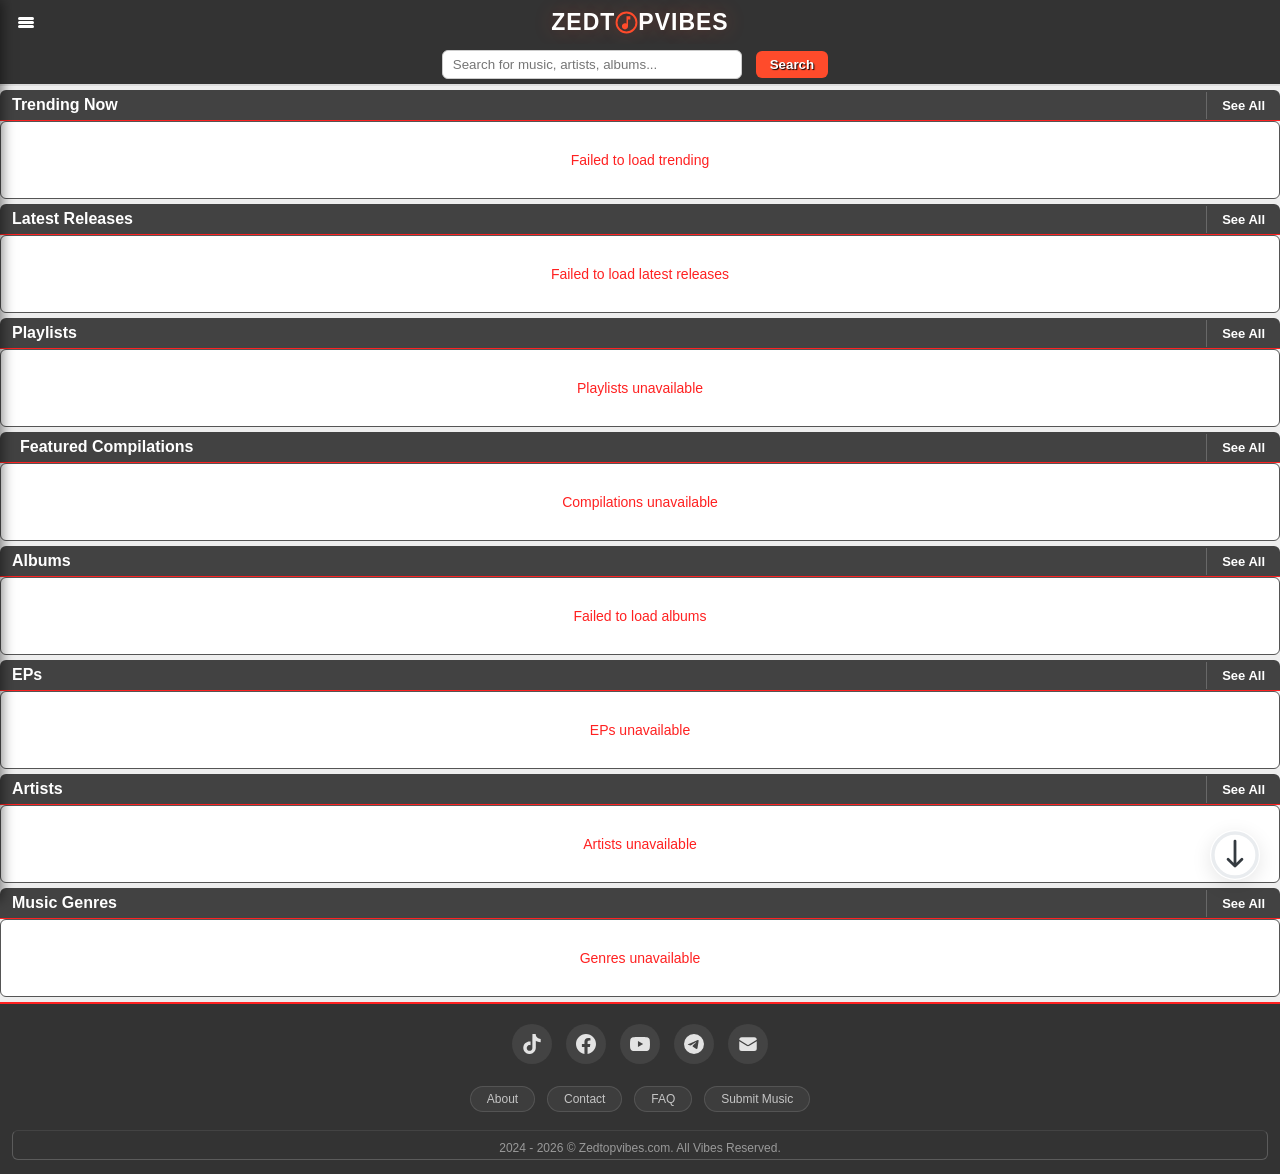
<file: index.html>
<!DOCTYPE html>
<html lang="en-US">
<head>
    <meta charset="UTF-8" />
    <meta name="viewport" content="width=device-width, initial-scale=1" />
    
    <!-- ===== SEO META TAGS ===== -->
    <title>Zedtopvibes · Discover New Music, Playlists & Artists</title>
    <meta name="description" content="Zedtopvibes - Your ultimate destination for discovering new music, artists, playlists, albums, compilations and EPs. Stream and explore the best music from around the world.">
    <meta name="keywords" content="music, playlists, albums, artists, EPs, compilations, streaming, discover music, new releases, trending songs, best of">
    <meta name="author" content="Zedtopvibes">
    <meta name="robots" content="index, follow">
    
    <!-- Open Graph / Facebook -->
    <meta property="og:type" content="website">
    <meta property="og:url" content="https://zedtopvibes.com">
    <meta property="og:title" content="Zedtopvibes - Music Discovery">
    <meta property="og:description" content="Discover new music, artists, compilations and playlists from around the world">
    <meta property="og:image" content="https://zedtopvibes.com/og-image.jpg">
    
    <!-- Twitter -->
    <meta property="twitter:card" content="summary_large_image">
    <meta property="twitter:url" content="https://zedtopvibes.com">
    <meta property="twitter:title" content="Zedtopvibes - Music Discovery">
    <meta property="twitter:description" content="Discover new music, artists, compilations and playlists from around the world">
    <meta property="twitter:image" content="https://zedtopvibes.com/og-image.jpg">
    
    <!-- Canonical URL -->
    <link rel="canonical" href="https://zedtopvibes.com">
    
    <!-- Language -->
    <meta http-equiv="content-language" content="en-us">
    
    <!-- Favicon (add these later) -->
    <link rel="icon" type="image/png" sizes="32x32" href="/favicon-32x32.png">
    <link rel="icon" type="image/png" sizes="16x16" href="/favicon-16x16.png">
    
    <link rel="stylesheet" href="/css/style.css">
</head>
<body>
    <!-- Header loads here -->
    <div id="header-placeholder"></div>

    <!-- ===== TRENDING NOW SECTION ===== -->
    <div class="section-header" id="trending">
        <h2 class="section-title">Trending Now</h2>
        <a href="#" class="see-all-btn" onclick="searchByGenre('trending'); return false;">See All</a>
    </div>
    <div class="corner">
        <div class="music-grid" id="trending-container"></div>
    </div>

    <!-- ===== LATEST RELEASES SECTION ===== -->
    <div class="section-header section-spacing" id="latest">
        <h2 class="section-title">Latest Releases</h2>
        <a href="#" class="see-all-btn" onclick="loadMore(2); return false;">See All</a>
    </div>
    <div class="corner">
        <div class="music-grid" id="latest-container"></div>
    </div>
    
    <!-- ===== PLAYLISTS SECTION ===== -->
    <div class="section-header section-spacing" id="playlists">
        <h2 class="section-title">Playlists</h2>
        <a href="/playlists.html" class="see-all-btn">See All</a>
    </div>
    <div class="corner">
        <div class="music-grid" id="playlists-container"></div>
    </div>
    
    <!-- ===== COMPILATIONS SECTION (NEW) ===== -->
    <div class="section-header section-spacing" id="compilations">
        <h2 class="section-title">
            <i class="fas fa-layer-group" style="margin-right: 8px;"></i>
            Featured Compilations
        </h2>
        <a href="/compilations.html" class="see-all-btn">See All</a>
    </div>
    <div class="corner">
        <div class="music-grid" id="compilations-container"></div>
    </div>
    
    <!-- ===== ALBUMS SECTION ===== -->
    <div class="section-header section-spacing" id="albums">
        <h2 class="section-title">Albums</h2>
        <a href="/albums.html" class="see-all-btn">See All</a>
    </div>
    <div class="corner">
        <div class="music-grid" id="albums-container"></div>
    </div>
    
    <!-- ===== EPS SECTION ===== -->
    <div class="section-header section-spacing" id="eps">
        <h2 class="section-title">EPs</h2>
        <a href="/eps.html" class="see-all-btn">See All</a>
    </div>
    <div class="corner">
        <div class="music-grid" id="eps-container"></div>
    </div>
    
    <!-- ===== ARTISTS SECTION ===== -->
    <div class="section-header section-spacing" id="artists">
        <h2 class="section-title">Artists</h2>
        <a href="/artists.html" class="see-all-btn">See All</a>
    </div>
    <div class="corner">
        <div class="music-grid" id="artists-container"></div>
    </div>
    
    <!-- ===== MUSIC GENRES SECTION ===== -->
    <div class="section-header section-spacing" id="genres">
        <h2 class="section-title">Music Genres</h2>
        <a href="#" class="see-all-btn" onclick="searchByGenre('all'); return false;">See All</a>
    </div>
    <div class="corner">
        <div class="music-grid" id="genres-container"></div>
    </div>

    <!-- Footer loads here -->
    <div id="footer-placeholder"></div>

    <!-- Only ONE script tag -->
    <script src="/js/main.js"></script>
</body>
</html>
</file>
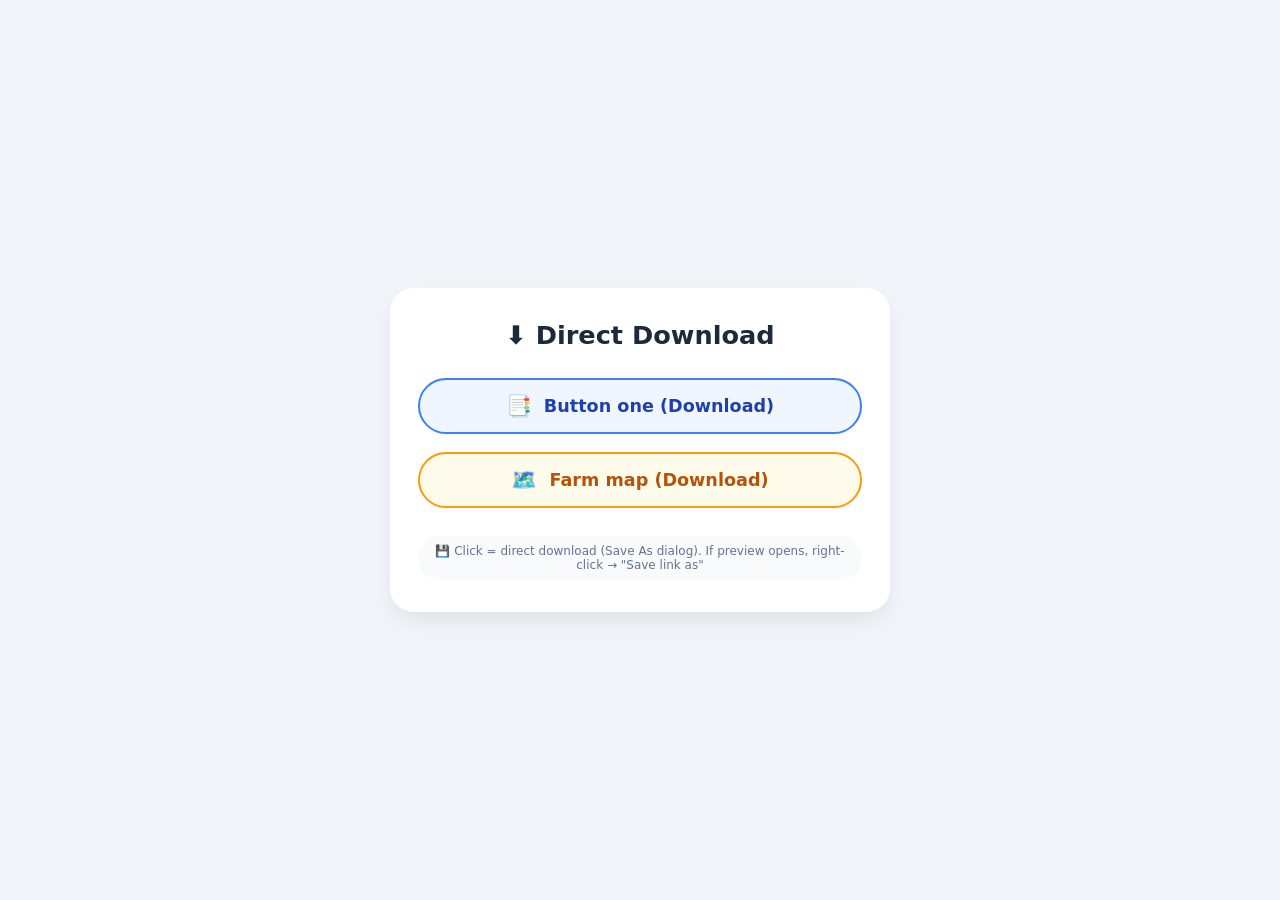
<file: 1006.html>
<!DOCTYPE html>
<html lang="en">
<head>
  <meta charset="UTF-8">
  <meta name="viewport" content="width=device-width, initial-scale=1.0">
  <title>Direct Download - PDFs</title>
  <style>
    * {
      margin: 0;
      padding: 0;
      box-sizing: border-box;
    }

    body {
      background: #f1f5f9;
      font-family: system-ui, -apple-system, 'Segoe UI', Roboto, sans-serif;
      display: flex;
      justify-content: center;
      align-items: center;
      min-height: 100vh;
      padding: 20px;
    }

    .container {
      background: white;
      border-radius: 24px;
      box-shadow: 0 10px 25px -5px rgba(0,0,0,0.1);
      padding: 32px 28px;
      max-width: 500px;
      width: 100%;
      text-align: center;
    }

    h2 {
      color: #1e293b;
      margin-bottom: 28px;
      font-weight: 600;
      font-size: 1.6rem;
    }

    .btn-group {
      display: flex;
      flex-direction: column;
      gap: 18px;
    }

    .btn-group a {
      text-decoration: none;
      width: 100%;
    }

    button {
      width: 100%;
      background: #ffffff;
      border: 2px solid #e2e8f0;
      padding: 14px 20px;
      font-size: 1.1rem;
      font-weight: 600;
      font-family: inherit;
      border-radius: 60px;
      cursor: pointer;
      transition: all 0.2s ease;
      color: #0f172a;
      display: flex;
      align-items: center;
      justify-content: center;
      gap: 12px;
      box-shadow: 0 1px 2px rgba(0,0,0,0.05);
    }

    a:first-of-type button {
      border-color: #3b82f6;
      background: #eff6ff;
      color: #1e40af;
    }

    a:last-of-type button {
      border-color: #f59e0b;
      background: #fffbeb;
      color: #b45309;
    }

    button:hover {
      transform: translateY(-2px);
      box-shadow: 0 8px 20px rgba(0,0,0,0.1);
    }

    button:active {
      transform: translateY(1px);
    }

    .icon {
      font-size: 1.3rem;
    }

    .note {
      margin-top: 28px;
      font-size: 0.75rem;
      color: #64748b;
      background: #f8fafc;
      padding: 8px 12px;
      border-radius: 40px;
      display: inline-block;
    }
  </style>
</head>
<body>
<div class="container">
  <h2>⬇️ Direct Download</h2>
  <div class="btn-group">
    <a href="https://files.zedtopvibes.com/Personal%20Backups/Saviour%20Kendridge%20Chanda%20Reg.pdf" download target="_blank">
      <button>
        <span class="icon">📑</span> Button one (Download)
      </button>
    </a>
    <a href="https://files.zedtopvibes.com/Personal%20Backups/Saviour%20Chanda%20Farm%20Map.pdf" download target="_blank">
      <button>
        <span class="icon">🗺️</span> Farm map (Download)
      </button>
    </a>
  </div>
  <div class="note">
    💾 Click = direct download (Save As dialog). If preview opens, right-click → "Save link as"
  </div>
</div>
</body>
</html>
</file>
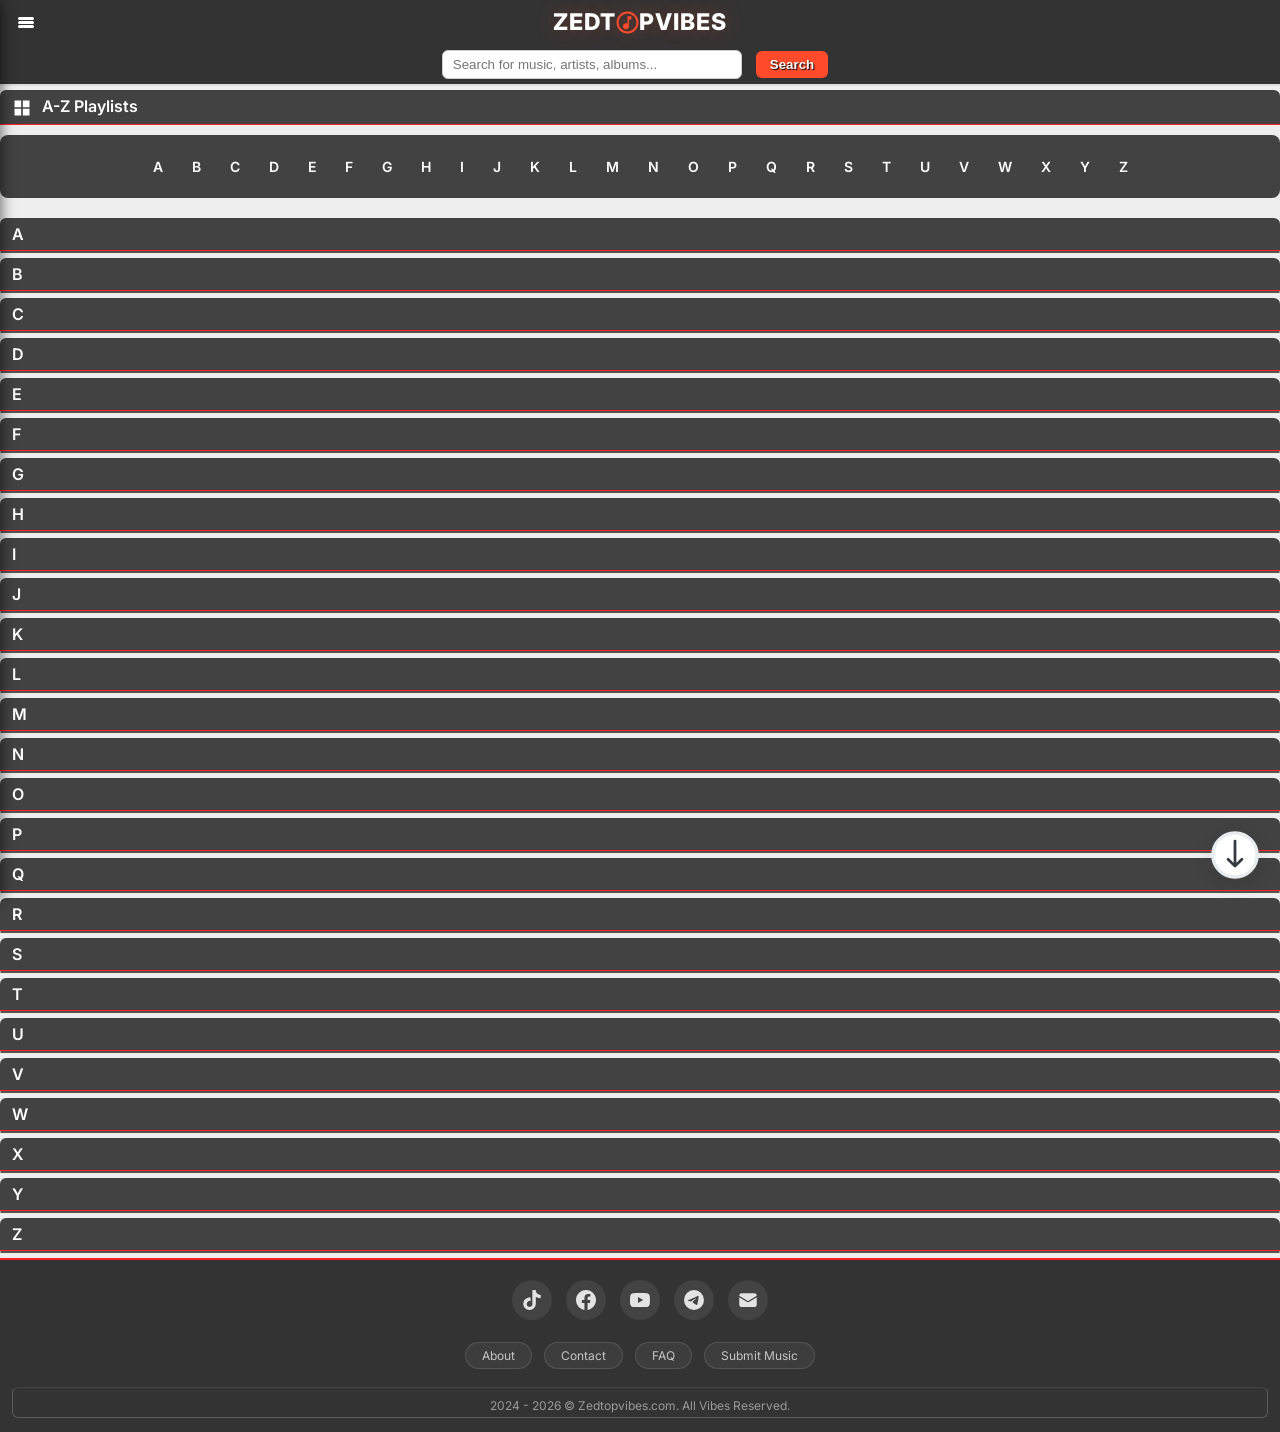
<file: a-z-playlists.html>
<!DOCTYPE html>
<html lang="en-US">
<head>
    <meta charset="UTF-8" />
    <meta name="viewport" content="width=device-width, initial-scale=1" />
    <title>Zedtopvibes · A-Z Playlists</title>
    
    <!-- Resource Hints -->
    <link rel="preconnect" href="https://fonts.googleapis.com">
    <link rel="preconnect" href="https://fonts.gstatic.com" crossorigin>
    
    <!-- Google Font -->
    <link href="https://fonts.googleapis.com/css2?family=Inter:wght@400;600;700&display=swap" rel="stylesheet">
    
    <!-- Main CSS -->
    <link rel="stylesheet" href="/css/style.css">
</head>
<body>
    <!-- Header loads here -->
    <div id="header-placeholder"></div>

    <!-- ===== PAGE TITLE ===== -->
    <div class="section-header">
        <h2 class="section-title">
            <svg xmlns="http://www.w3.org/2000/svg" width="20" height="20" viewBox="0 0 24 24" fill="currentColor" style="vertical-align: middle; margin-right: 6px;">
                <path d="M3 3h8v8H3V3zm0 10h8v8H3v-8zm10-10h8v8h-8V3zm0 10h8v8h-8v-8z"/>
            </svg>
            A-Z Playlists
        </h2>
    </div>
    
    <!-- ===== ALPHABET NAVIGATION ===== -->
    <div class="alphabet-nav">
        <a href="#a">A</a>
        <a href="#b">B</a>
        <a href="#c">C</a>
        <a href="#d">D</a>
        <a href="#e">E</a>
        <a href="#f">F</a>
        <a href="#g">G</a>
        <a href="#h">H</a>
        <a href="#i">I</a>
        <a href="#j">J</a>
        <a href="#k">K</a>
        <a href="#l">L</a>
        <a href="#m">M</a>
        <a href="#n">N</a>
        <a href="#o">O</a>
        <a href="#p">P</a>
        <a href="#q">Q</a>
        <a href="#r">R</a>
        <a href="#s">S</a>
        <a href="#t">T</a>
        <a href="#u">U</a>
        <a href="#v">V</a>
        <a href="#w">W</a>
        <a href="#x">X</a>
        <a href="#y">Y</a>
        <a href="#z">Z</a>
    </div>

    <!-- ===== A SECTION ===== -->
    <div class="section-header section-spacing" id="a">
        <h2 class="section-title">A</h2>
    </div>
    <div class="corner">
        <div class="music-grid" id="a-playlists-container"></div>
    </div>

    <!-- ===== B SECTION ===== -->
    <div class="section-header section-spacing" id="b">
        <h2 class="section-title">B</h2>
    </div>
    <div class="corner">
        <div class="music-grid" id="b-playlists-container"></div>
    </div>

    <!-- ===== C SECTION ===== -->
    <div class="section-header section-spacing" id="c">
        <h2 class="section-title">C</h2>
    </div>
    <div class="corner">
        <div class="music-grid" id="c-playlists-container"></div>
    </div>

    <!-- ===== D SECTION ===== -->
    <div class="section-header section-spacing" id="d">
        <h2 class="section-title">D</h2>
    </div>
    <div class="corner">
        <div class="music-grid" id="d-playlists-container"></div>
    </div>

    <!-- ===== E SECTION ===== -->
    <div class="section-header section-spacing" id="e">
        <h2 class="section-title">E</h2>
    </div>
    <div class="corner">
        <div class="music-grid" id="e-playlists-container"></div>
    </div>

    <!-- ===== F SECTION ===== -->
    <div class="section-header section-spacing" id="f">
        <h2 class="section-title">F</h2>
    </div>
    <div class="corner">
        <div class="music-grid" id="f-playlists-container"></div>
    </div>

    <!-- ===== G SECTION ===== -->
    <div class="section-header section-spacing" id="g">
        <h2 class="section-title">G</h2>
    </div>
    <div class="corner">
        <div class="music-grid" id="g-playlists-container"></div>
    </div>

    <!-- ===== H SECTION ===== -->
    <div class="section-header section-spacing" id="h">
        <h2 class="section-title">H</h2>
    </div>
    <div class="corner">
        <div class="music-grid" id="h-playlists-container"></div>
    </div>

    <!-- ===== I SECTION ===== -->
    <div class="section-header section-spacing" id="i">
        <h2 class="section-title">I</h2>
    </div>
    <div class="corner">
        <div class="music-grid" id="i-playlists-container"></div>
    </div>

    <!-- ===== J SECTION ===== -->
    <div class="section-header section-spacing" id="j">
        <h2 class="section-title">J</h2>
    </div>
    <div class="corner">
        <div class="music-grid" id="j-playlists-container"></div>
    </div>

    <!-- ===== K SECTION ===== -->
    <div class="section-header section-spacing" id="k">
        <h2 class="section-title">K</h2>
    </div>
    <div class="corner">
        <div class="music-grid" id="k-playlists-container"></div>
    </div>

    <!-- ===== L SECTION ===== -->
    <div class="section-header section-spacing" id="l">
        <h2 class="section-title">L</h2>
    </div>
    <div class="corner">
        <div class="music-grid" id="l-playlists-container"></div>
    </div>

    <!-- ===== M SECTION ===== -->
    <div class="section-header section-spacing" id="m">
        <h2 class="section-title">M</h2>
    </div>
    <div class="corner">
        <div class="music-grid" id="m-playlists-container"></div>
    </div>

    <!-- ===== N SECTION ===== -->
    <div class="section-header section-spacing" id="n">
        <h2 class="section-title">N</h2>
    </div>
    <div class="corner">
        <div class="music-grid" id="n-playlists-container"></div>
    </div>

    <!-- ===== O SECTION ===== -->
    <div class="section-header section-spacing" id="o">
        <h2 class="section-title">O</h2>
    </div>
    <div class="corner">
        <div class="music-grid" id="o-playlists-container"></div>
    </div>

    <!-- ===== P SECTION ===== -->
    <div class="section-header section-spacing" id="p">
        <h2 class="section-title">P</h2>
    </div>
    <div class="corner">
        <div class="music-grid" id="p-playlists-container"></div>
    </div>

    <!-- ===== Q SECTION ===== -->
    <div class="section-header section-spacing" id="q">
        <h2 class="section-title">Q</h2>
    </div>
    <div class="corner">
        <div class="music-grid" id="q-playlists-container"></div>
    </div>

    <!-- ===== R SECTION ===== -->
    <div class="section-header section-spacing" id="r">
        <h2 class="section-title">R</h2>
    </div>
    <div class="corner">
        <div class="music-grid" id="r-playlists-container"></div>
    </div>

    <!-- ===== S SECTION ===== -->
    <div class="section-header section-spacing" id="s">
        <h2 class="section-title">S</h2>
    </div>
    <div class="corner">
        <div class="music-grid" id="s-playlists-container"></div>
    </div>

    <!-- ===== T SECTION ===== -->
    <div class="section-header section-spacing" id="t">
        <h2 class="section-title">T</h2>
    </div>
    <div class="corner">
        <div class="music-grid" id="t-playlists-container"></div>
    </div>

    <!-- ===== U SECTION ===== -->
    <div class="section-header section-spacing" id="u">
        <h2 class="section-title">U</h2>
    </div>
    <div class="corner">
        <div class="music-grid" id="u-playlists-container"></div>
    </div>

    <!-- ===== V SECTION ===== -->
    <div class="section-header section-spacing" id="v">
        <h2 class="section-title">V</h2>
    </div>
    <div class="corner">
        <div class="music-grid" id="v-playlists-container"></div>
    </div>

    <!-- ===== W SECTION ===== -->
    <div class="section-header section-spacing" id="w">
        <h2 class="section-title">W</h2>
    </div>
    <div class="corner">
        <div class="music-grid" id="w-playlists-container"></div>
    </div>

    <!-- ===== X SECTION ===== -->
    <div class="section-header section-spacing" id="x">
        <h2 class="section-title">X</h2>
    </div>
    <div class="corner">
        <div class="music-grid" id="x-playlists-container"></div>
    </div>

    <!-- ===== Y SECTION ===== -->
    <div class="section-header section-spacing" id="y">
        <h2 class="section-title">Y</h2>
    </div>
    <div class="corner">
        <div class="music-grid" id="y-playlists-container"></div>
    </div>

    <!-- ===== Z SECTION ===== -->
    <div class="section-header section-spacing" id="z">
        <h2 class="section-title">Z</h2>
    </div>
    <div class="corner">
        <div class="music-grid" id="z-playlists-container"></div>
    </div>

    <!-- Footer loads here -->
    <div id="footer-placeholder"></div>

    <!-- Main JavaScript -->
    <script src="/js/main.js"></script>
</body>
</html>
</file>
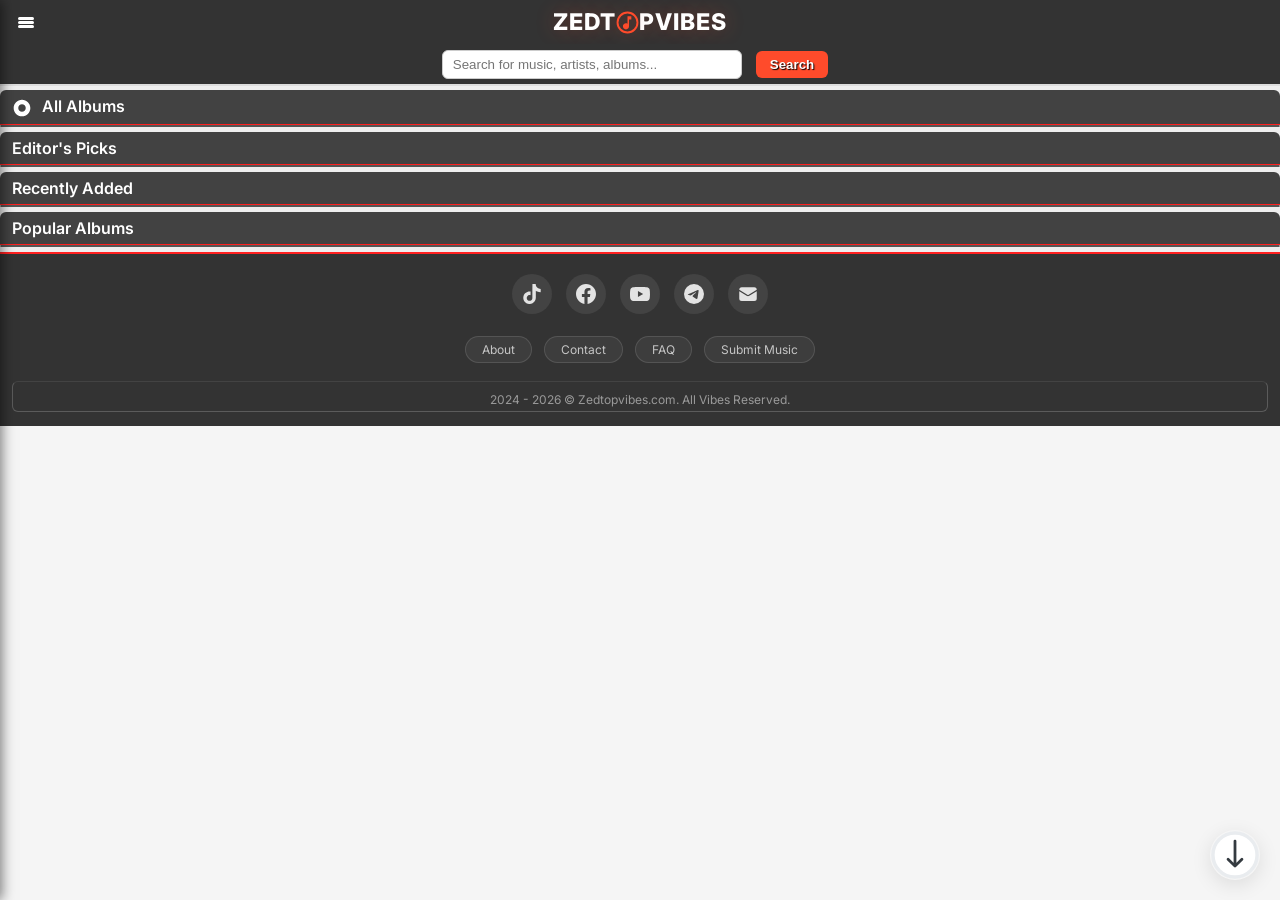
<file: albums.html>
<!DOCTYPE html>
<html lang="en-US">
<head>
    <meta charset="UTF-8" />
    <meta name="viewport" content="width=device-width, initial-scale=1" />
    <title>Zedtopvibes · All Albums</title>
    <link rel="preconnect" href="https://fonts.googleapis.com">
    <link rel="preconnect" href="https://fonts.gstatic.com" crossorigin>
    <link href="https://fonts.googleapis.com/css2?family=Inter:wght@400;600;700&display=swap" rel="stylesheet">
    <link rel="stylesheet" href="/css/style.css">
</head>
<body>
    <div id="header-placeholder"></div>

    <div class="section-header">
        <h2 class="section-title">
            <svg xmlns="http://www.w3.org/2000/svg" width="20" height="20" viewBox="0 0 24 24" fill="currentColor" style="vertical-align: middle; margin-right: 6px;">
                <path d="M12 2C6.48 2 2 6.48 2 12s4.48 10 10 10 10-4.48 10-10S17.52 2 12 2zm0 14.5c-2.49 0-4.5-2.01-4.5-4.5S9.51 7.5 12 7.5s4.5 2.01 4.5 4.5-2.01 4.5-4.5 4.5z"/>
            </svg>
            All Albums
        </h2>
    </div>
    
    <div class="corner">
        <div class="music-grid" id="albums-main-container"></div>
    </div>

    <div class="section-header section-spacing">
        <h2 class="section-title">Editor's Picks</h2>
    </div>
    <div class="corner">
        <div class="music-grid" id="editors-picks-container"></div>
    </div>

    <div class="section-header section-spacing">
        <h2 class="section-title">Recently Added</h2>
    </div>
    <div class="corner">
        <div class="music-grid" id="recently-added-container"></div>
    </div>

    <div class="section-header section-spacing">
        <h2 class="section-title">Popular Albums</h2>
    </div>
    <div class="corner">
        <div class="music-grid" id="popular-albums-container"></div>
    </div>

    <div id="footer-placeholder"></div>
    <script src="/js/main.js"></script>
</body>
</html>
</file>
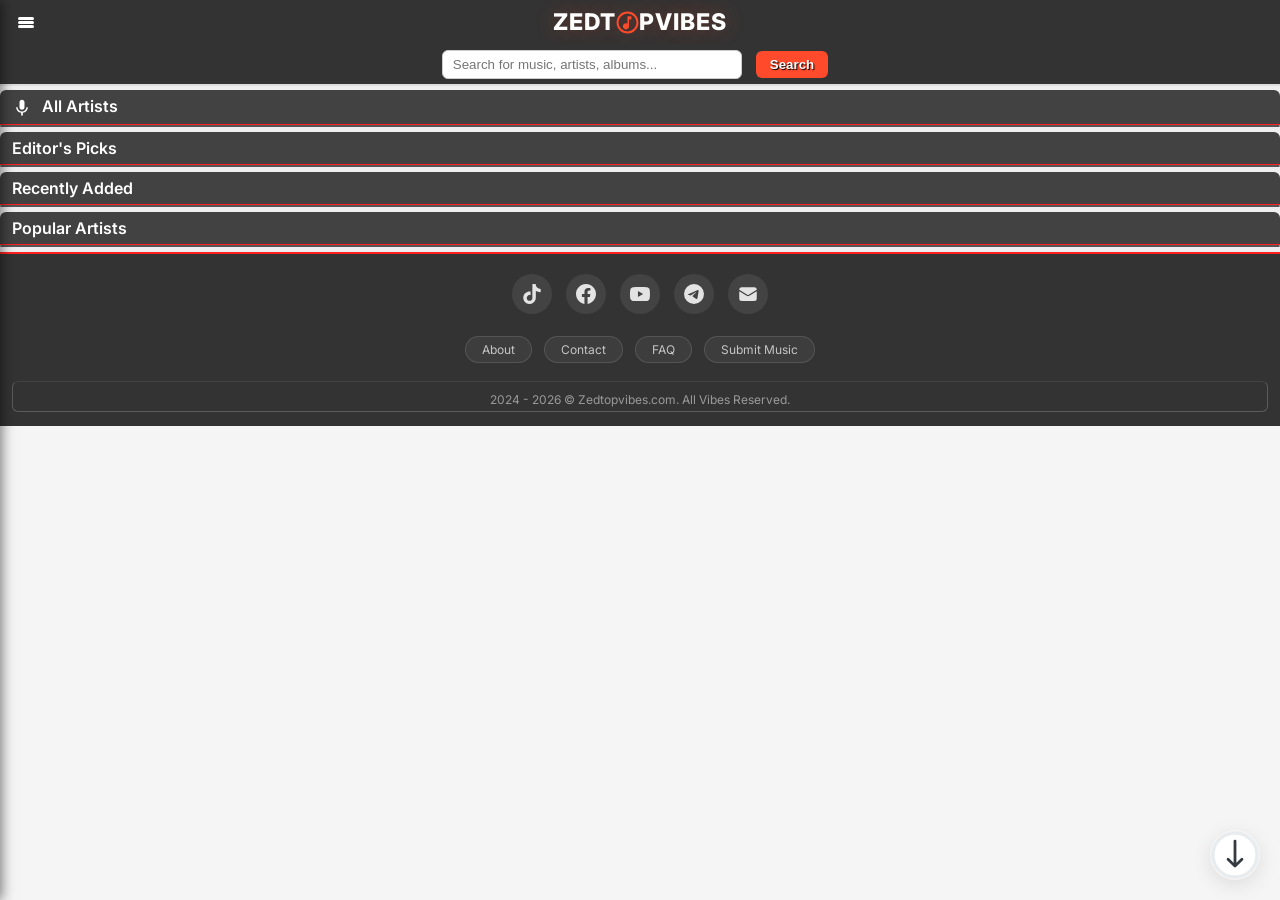
<file: artists.html>
<!DOCTYPE html>
<html lang="en-US">
<head>
    <meta charset="UTF-8" />
    <meta name="viewport" content="width=device-width, initial-scale=1" />
    <title>Zedtopvibes · All Artists</title>
    <link rel="preconnect" href="https://fonts.googleapis.com">
    <link rel="preconnect" href="https://fonts.gstatic.com" crossorigin>
    <link href="https://fonts.googleapis.com/css2?family=Inter:wght@400;600;700&display=swap" rel="stylesheet">
    <link rel="stylesheet" href="/css/style.css">
</head>
<body>
    <div id="header-placeholder"></div>

    <div class="section-header">
        <h2 class="section-title">
            <svg xmlns="http://www.w3.org/2000/svg" width="20" height="20" viewBox="0 0 24 24" fill="currentColor" style="vertical-align: middle; margin-right: 6px;">
                <path d="M12 14c1.66 0 2.99-1.34 2.99-3L15 5c0-1.66-1.34-3-3-3S9 3.34 9 5v6c0 1.66 1.34 3 3 3zm5.3-3c0 3-2.54 5.1-5.3 5.1S6.7 14 6.7 11H5c0 3.41 2.72 6.23 6 6.72V21h2v-3.28c3.28-.49 6-3.31 6-6.72h-1.7z"/>
            </svg>
            All Artists
        </h2>
    </div>
    
    <div class="corner">
        <div class="music-grid" id="artists-main-container"></div>
    </div>

    <div class="section-header section-spacing">
        <h2 class="section-title">Editor's Picks</h2>
    </div>
    <div class="corner">
        <div class="music-grid" id="editors-picks-container"></div>
    </div>

    <div class="section-header section-spacing">
        <h2 class="section-title">Recently Added</h2>
    </div>
    <div class="corner">
        <div class="music-grid" id="recently-added-container"></div>
    </div>

    <div class="section-header section-spacing">
        <h2 class="section-title">Popular Artists</h2>
    </div>
    <div class="corner">
        <div class="music-grid" id="popular-artists-container"></div>
    </div>

    <div id="footer-placeholder"></div>
    <script src="/js/main.js"></script>
</body>
</html>
</file>
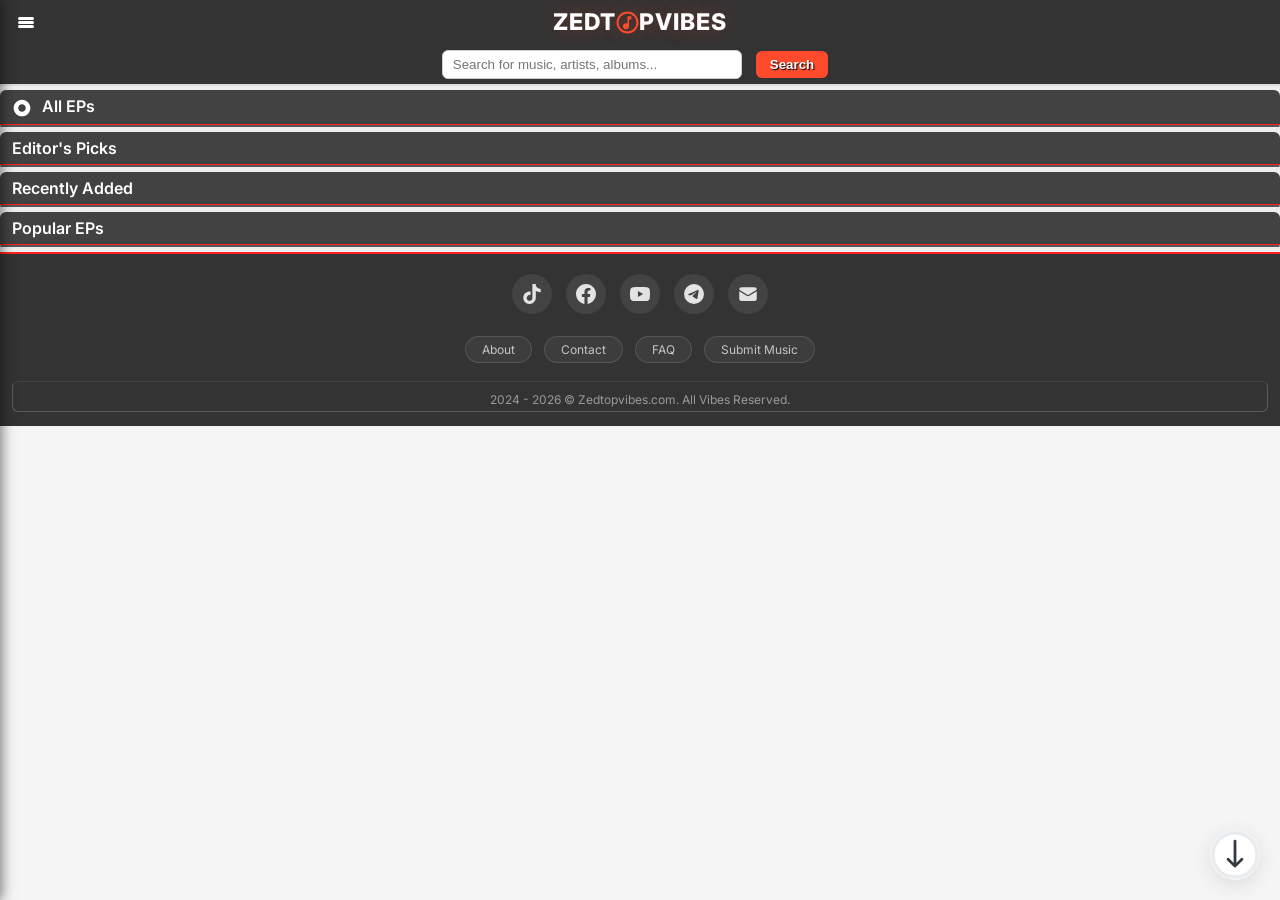
<file: eps.html>
<!DOCTYPE html>
<html lang="en-US">
<head>
    <meta charset="UTF-8" />
    <meta name="viewport" content="width=device-width, initial-scale=1" />
    <title>Zedtopvibes · All EPs</title>
    <link rel="preconnect" href="https://fonts.googleapis.com">
    <link rel="preconnect" href="https://fonts.gstatic.com" crossorigin>
    <link href="https://fonts.googleapis.com/css2?family=Inter:wght@400;600;700&display=swap" rel="stylesheet">
    <link rel="stylesheet" href="/css/style.css">
</head>
<body>
    <div id="header-placeholder"></div>

    <div class="section-header">
        <h2 class="section-title">
            <svg xmlns="http://www.w3.org/2000/svg" width="20" height="20" viewBox="0 0 24 24" fill="currentColor" style="vertical-align: middle; margin-right: 6px;">
                <path d="M12 2C6.48 2 2 6.48 2 12s4.48 10 10 10 10-4.48 10-10S17.52 2 12 2zm0 14.5c-2.49 0-4.5-2.01-4.5-4.5S9.51 7.5 12 7.5s4.5 2.01 4.5 4.5-2.01 4.5-4.5 4.5z"/>
            </svg>
            All EPs
        </h2>
    </div>
    
    <div class="corner">
        <div class="music-grid" id="eps-main-container"></div>
    </div>

    <div class="section-header section-spacing">
        <h2 class="section-title">Editor's Picks</h2>
    </div>
    <div class="corner">
        <div class="music-grid" id="editors-picks-container"></div>
    </div>

    <div class="section-header section-spacing">
        <h2 class="section-title">Recently Added</h2>
    </div>
    <div class="corner">
        <div class="music-grid" id="recently-added-container"></div>
    </div>

    <div class="section-header section-spacing">
        <h2 class="section-title">Popular EPs</h2>
    </div>
    <div class="corner">
        <div class="music-grid" id="popular-eps-container"></div>
    </div>

    <div id="footer-placeholder"></div>
    <script src="/js/main.js"></script>
</body>
</html>
</file>
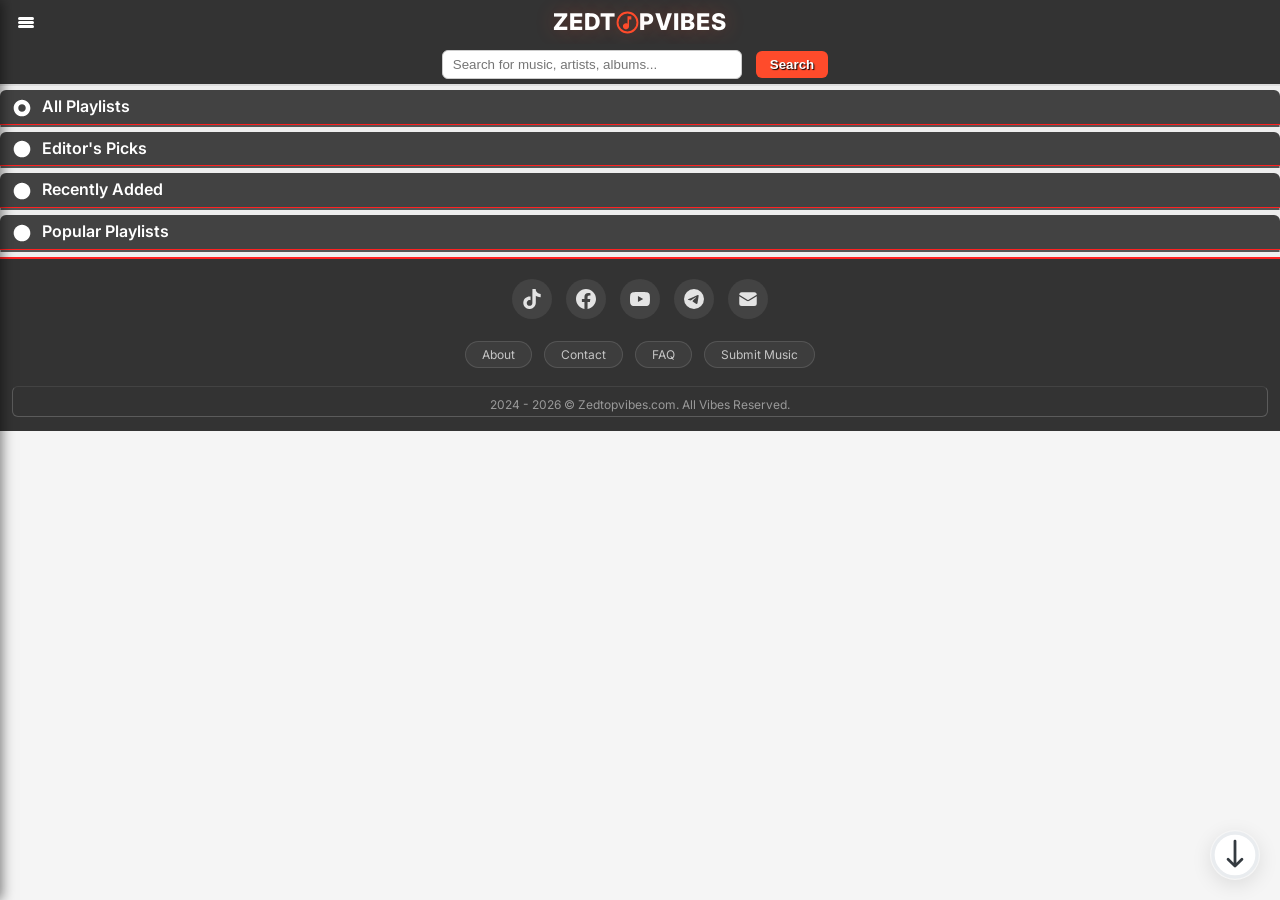
<file: playlists.html>
<!DOCTYPE html>
<html lang="en-US">
<head>
    <meta charset="UTF-8" />
    <meta name="viewport" content="width=device-width, initial-scale=1" />
    <title>Zedtopvibes · All Playlists</title>
    
    <!-- Resource Hints -->
    <link rel="preconnect" href="https://fonts.googleapis.com">
    <link rel="preconnect" href="https://fonts.gstatic.com" crossorigin>
    
    <!-- Google Font -->
    <link href="https://fonts.googleapis.com/css2?family=Inter:wght@400;600;700&display=swap" rel="stylesheet">
    
    <!-- Main CSS -->
    <link rel="stylesheet" href="/css/style.css">
</head>
<body>
    <!-- Header loads here -->
    <div id="header-placeholder"></div>

    <!-- ===== PAGE TITLE ===== -->
    <div class="section-header">
        <h2 class="section-title">
            <svg xmlns="http://www.w3.org/2000/svg" width="20" height="20" viewBox="0 0 24 24" fill="currentColor" style="vertical-align: middle; margin-right: 6px;">
                <path d="M12 2C6.48 2 2 6.48 2 12s4.48 10 10 10 10-4.48 10-10S17.52 2 12 2zm0 14.5c-2.49 0-4.5-2.01-4.5-4.5S9.51 7.5 12 7.5s4.5 2.01 4.5 4.5-2.01 4.5-4.5 4.5z"/>
            </svg>
            All Playlists
        </h2>
    </div>
    
    <!-- ===== MAIN PLAYLISTS GRID ===== -->
    <div class="corner">
        <div class="music-grid" id="playlists-main-container">
            <!-- Coming Soon will appear here from main.js -->
        </div>
    </div>

    <!-- ===== EDITOR'S PICKS SECTION ===== -->
    <div class="section-header section-spacing">
        <h2 class="section-title">
            <svg xmlns="http://www.w3.org/2000/svg" width="20" height="20" viewBox="0 0 24 24" fill="currentColor" style="vertical-align: middle; margin-right: 6px;">
                <path d="M12 2C6.48 2 2 6.48 2 12s4.48 10 10 10 10-4.48 10-10S17.52 2 12 2z"/>
            </svg>
            Editor's Picks
        </h2>
    </div>
    <div class="corner">
        <div class="music-grid" id="editors-picks-container">
            <!-- Coming Soon will appear here from main.js -->
        </div>
    </div>

    <!-- ===== RECENTLY ADDED SECTION ===== -->
    <div class="section-header section-spacing">
        <h2 class="section-title">
            <svg xmlns="http://www.w3.org/2000/svg" width="20" height="20" viewBox="0 0 24 24" fill="currentColor" style="vertical-align: middle; margin-right: 6px;">
                <path d="M12 2C6.48 2 2 6.48 2 12s4.48 10 10 10 10-4.48 10-10S17.52 2 12 2z"/>
            </svg>
            Recently Added
        </h2>
    </div>
    <div class="corner">
        <div class="music-grid" id="recently-added-container">
            <!-- Coming Soon will appear here from main.js -->
        </div>
    </div>

    <!-- ===== POPULAR PLAYLISTS SECTION ===== -->
    <div class="section-header section-spacing">
        <h2 class="section-title">
            <svg xmlns="http://www.w3.org/2000/svg" width="20" height="20" viewBox="0 0 24 24" fill="currentColor" style="vertical-align: middle; margin-right: 6px;">
                <path d="M12 2C6.48 2 2 6.48 2 12s4.48 10 10 10 10-4.48 10-10S17.52 2 12 2z"/>
            </svg>
            Popular Playlists
        </h2>
    </div>
    <div class="corner">
        <div class="music-grid" id="popular-playlists-container">
            <!-- Coming Soon will appear here from main.js -->
        </div>
    </div>

    <!-- Footer loads here -->
    <div id="footer-placeholder"></div>

    <!-- Main JavaScript -->
    <script src="/js/main.js"></script>
</body>
</html>
</file>
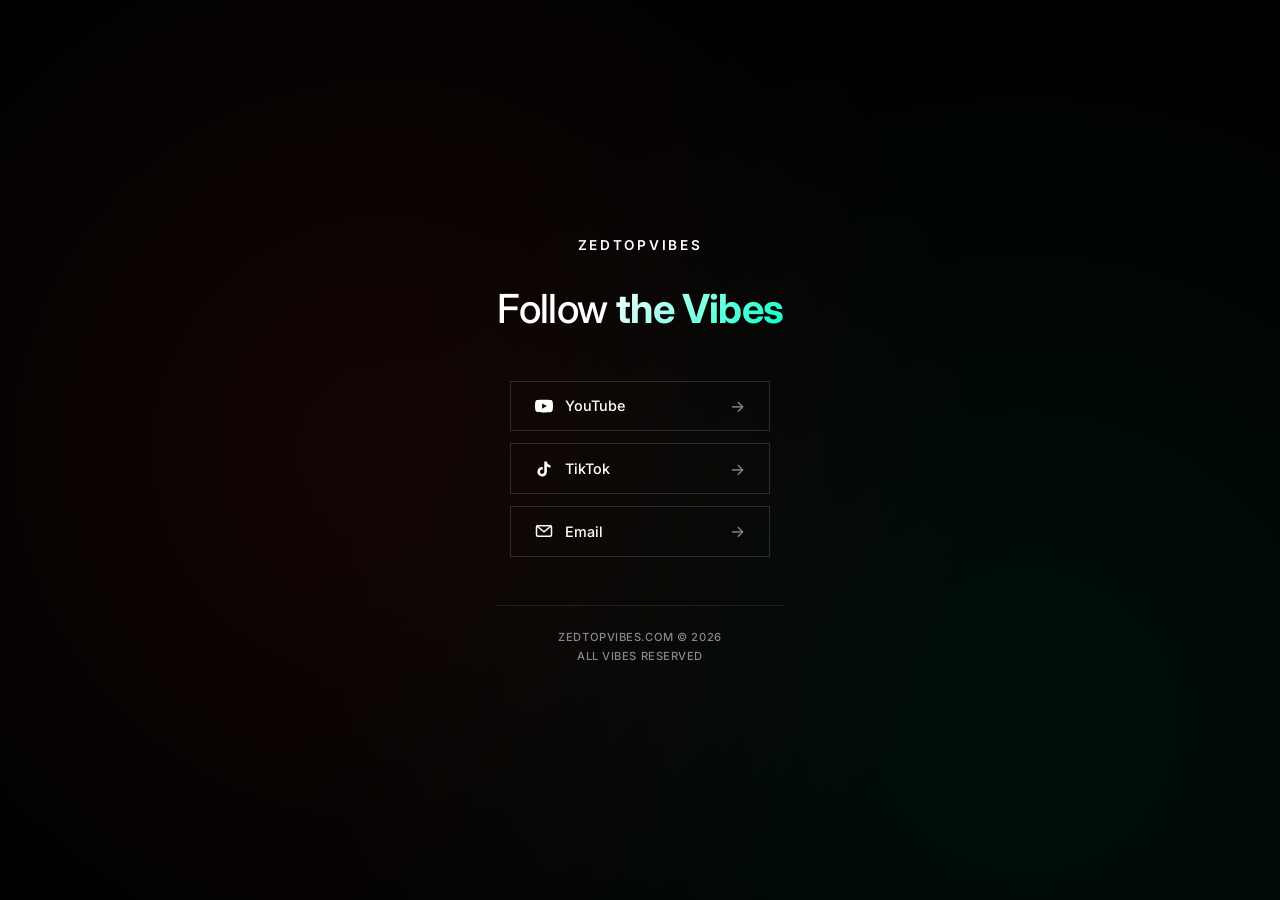
<file: site.html>
<!DOCTYPE html>
<html lang="en">
<head>
    <meta charset="UTF-8">
    <meta name="viewport" content="width=device-width, initial-scale=1.0">
    <title>ZedTopVibes</title>
    
    <meta name="description" content="ZedTopVibes - Coming Soon">
    <meta property="og:title" content="ZedTopVibes">
    <meta property="og:description" content="Coming Soon">
    
    <link href="https://fonts.googleapis.com/css2?family=Inter:wght@300;400;500;600;700;800&display=swap" rel="stylesheet">
    
    <style>
        * {
            margin: 0;
            padding: 0;
            box-sizing: border-box;
        }

        body {
            font-family: 'Inter', sans-serif;
            background: #000000;
            color: #ffffff;
            min-height: 100vh;
            display: flex;
            align-items: center;
            justify-content: center;
        }

        /* Minimal Background */
        .bg {
            position: fixed;
            top: 0;
            left: 0;
            width: 100%;
            height: 100%;
            background: radial-gradient(circle at 30% 50%, rgba(255,59,48,0.08) 0%, transparent 60%),
                        radial-gradient(circle at 80% 80%, rgba(0,255,200,0.06) 0%, transparent 60%);
            z-index: 0;
            pointer-events: none;
        }

        /* Main Container */
        .container {
            position: relative;
            z-index: 10;
            text-align: center;
            padding: 2rem;
            max-width: 400px;
            margin: 0 auto;
        }

        /* Logo */
        .logo {
            font-size: 0.85rem;
            font-weight: 600;
            letter-spacing: 0.2em;
            text-transform: uppercase;
            color: #ffffff;
            margin-bottom: 2rem;
            opacity: 0.6;
        }

        /* Main Message */
        .message {
            font-size: clamp(1.8rem, 5vw, 2.5rem);
            font-weight: 500;
            letter-spacing: -0.02em;
            margin-bottom: 3rem;
            color: #ffffff;
            line-height: 1.2;
        }

        .message span {
            font-weight: 700;
            background: linear-gradient(135deg, #ffffff 0%, #00ffc8 100%);
            -webkit-background-clip: text;
            -webkit-text-fill-color: transparent;
            background-clip: text;
        }

        /* Social Links */
        .social-links {
            display: flex;
            flex-direction: column;
            align-items: center;
            gap: 0.75rem;
            width: 100%;
            margin-bottom: 3rem;
        }

        .social-link {
            display: flex;
            align-items: center;
            justify-content: space-between;
            width: 100%;
            max-width: 260px;
            padding: 0.9rem 1.5rem;
            background: transparent;
            border: 1px solid rgba(255, 255, 255, 0.15);
            text-decoration: none;
            color: #ffffff;
            font-size: 0.9rem;
            font-weight: 500;
            transition: all 0.3s ease;
            cursor: pointer;
        }

        .social-link:hover {
            border-color: #00ffc8;
            transform: translateX(5px);
        }

        .social-left {
            display: flex;
            align-items: center;
            gap: 0.75rem;
        }

        .social-icon {
            width: 18px;
            height: 18px;
            fill: currentColor;
        }

        .email-icon {
            stroke: currentColor;
            fill: none;
            stroke-width: 2;
        }

        .social-arrow {
            font-size: 1rem;
            opacity: 0.5;
            transition: opacity 0.3s ease;
        }

        .social-link:hover .social-arrow {
            opacity: 1;
        }

        /* Footer */
        .footer {
            position: relative;
            text-align: center;
            padding-top: 1.5rem;
            border-top: 1px solid rgba(255, 255, 255, 0.1);
        }

        .footer-domain {
            font-size: 0.7rem;
            font-weight: 500;
            letter-spacing: 0.05em;
            text-transform: uppercase;
            color: #888888;
            margin-bottom: 0.35rem;
        }

        .footer-tagline {
            font-size: 0.7rem;
            font-weight: 500;
            letter-spacing: 0.05em;
            text-transform: uppercase;
            color: #888888;
        }

        /* Fade In Animation */
        @keyframes fadeIn {
            from {
                opacity: 0;
                transform: translateY(10px);
            }
            to {
                opacity: 1;
                transform: translateY(0);
            }
        }

        .logo, .message, .social-links, .footer {
            animation: fadeIn 0.6s ease forwards;
        }

        .message { animation-delay: 0.1s; opacity: 0; }
        .social-links { animation-delay: 0.2s; opacity: 0; }
        .footer { animation-delay: 0.3s; opacity: 0; }

        /* Mobile */
        @media (max-width: 640px) {
            .container {
                padding: 1.5rem;
            }
            
            .social-link {
                max-width: 280px;
                padding: 0.8rem 1.2rem;
            }
        }

        /* Desktop - Keep original sizing */
        @media (min-width: 1200px) {
            .social-link {
                max-width: 260px;
            }
        }

        /* For very short screens */
        @media (max-height: 650px) {
            .logo {
                margin-bottom: 1rem;
            }
            .message {
                margin-bottom: 1.5rem;
            }
            .social-links {
                margin-bottom: 1.5rem;
                gap: 0.5rem;
            }
            .social-link {
                padding: 0.6rem 1.5rem;
            }
            .footer {
                padding-top: 1rem;
            }
        }
    </style>
</head>
<body>
    <div class="bg"></div>
    
    <div class="container">
        <div class="logo">ZEDTOPVIBES</div>
        
        <div class="message">
            Follow <span>the Vibes</span>
        </div>
        
        <div class="social-links">
            <a href="https://youtube.com/@zedtopvibes" target="_blank" rel="noopener noreferrer" class="social-link">
                <div class="social-left">
                    <svg class="social-icon" viewBox="0 0 24 24">
                        <path d="M23.5 6.19a3.02 3.02 0 0 0-2.12-2.14C19.5 3.5 12 3.5 12 3.5s-7.5 0-9.38.55A3.02 3.02 0 0 0 .5 6.19 31.5 31.5 0 0 0 0 12a31.5 31.5 0 0 0 .5 5.81 3.02 3.02 0 0 0 2.12 2.14c1.88.55 9.38.55 9.38.55s7.5 0 9.38-.55a3.02 3.02 0 0 0 2.12-2.14A31.5 31.5 0 0 0 24 12a31.5 31.5 0 0 0-.5-5.81zM9.55 15.5V8.5l6.27 3.5-6.27 3.5z"/>
                    </svg>
                    <span>YouTube</span>
                </div>
                <div class="social-arrow">→</div>
            </a>

            <a href="https://tiktok.com/@zedtopvibes" target="_blank" rel="noopener noreferrer" class="social-link">
                <div class="social-left">
                    <svg class="social-icon" viewBox="0 0 24 24">
                        <path d="M19.59 6.69a4.83 4.83 0 0 1-3.77-4.25V2h-3.45v13.67a2.89 2.89 0 0 1-5.2 1.74 2.89 2.89 0 0 1 2.31-4.64 2.93 2.93 0 0 1 .88.13V9.4a6.84 6.84 0 0 0-1-.05A6.33 6.33 0 0 0 5 20.1a6.34 6.34 0 0 0 10.86-4.43v-7a8.16 8.16 0 0 0 4.77 1.52v-3.4a4.85 4.85 0 0 1-1-.1z"/>
                    </svg>
                    <span>TikTok</span>
                </div>
                <div class="social-arrow">→</div>
            </a>

            <a href="mailto:hello@zedtopvibes.com" class="social-link">
                <div class="social-left">
                    <svg class="social-icon email-icon" viewBox="0 0 24 24" fill="none" stroke="currentColor" stroke-width="2">
                        <rect x="2" y="5" width="20" height="14" rx="2"/>
                        <polyline points="2,5 12,13 22,5"/>
                    </svg>
                    <span>Email</span>
                </div>
                <div class="social-arrow">→</div>
            </a>
        </div>

        <div class="footer">
            <div class="footer-domain">ZEDTOPVIBES.COM © <span id="currentYear"></span></div>
            <div class="footer-tagline">ALL VIBES RESERVED</div>
        </div>
    </div>

    <script>
        // Auto-updating year
        document.getElementById('currentYear').textContent = new Date().getFullYear();
    </script>
</body>
</html>
</file>
<file: css/style.css>
/* ===== Zedtopvibes.com - Main Stylesheet ===== */
/* All styles preserved exactly from original */

/* Base styles */
html, body {
    font-family: 'Inter', sans-serif;
    font-size: 14px;
    -webkit-font-smoothing: antialiased;
    -moz-osx-font-smoothing: grayscale;
    text-rendering: optimizeLegibility;
    color: #333;
    background: #f5f5f5;
    margin: 0;
    padding: 0;
    -ms-text-size-adjust: 100%;
    -webkit-text-size-adjust: 100%;
    -ms-touch-action: none;
    overflow-x: hidden;
}
body {
    margin: 0;
    background: #eee;
    color: #3e3e3e;
    font-size: 14px;
    -webkit-font-smoothing: auto;
    -moz-osx-font-smoothing: auto;
    text-rendering: optimizeLegibility;
}

/* HEADER */
.header {
    height: 38px;
    background: #333;
    padding: 3px;
    display: flex;
    align-items: center;
    justify-content: center;
    position: relative;
}
.header h1 {
    margin: 0;
}

/* Hamburger button */
.hamburger-btn {
    position: absolute;
    left: 12px;
    top: 50%;
    transform: translateY(-50%);
    background: transparent;
    border: none;
    cursor: pointer;
    padding: 8px 6px;
    display: flex;
    flex-direction: column;
    justify-content: space-around;
    width: 28px;
    height: 28px;
    z-index: 11;
    transition: all 0.2s;
}
.hamburger-btn span {
    display: block;
    width: 100%;
    height: 3px;
    background-color: #ffffff;
    border-radius: 4px;
    transition: background-color 0.2s;
}
.hamburger-btn:hover span {
    background-color: #ff4b2b;
}

/* SIDEBAR & OVERLAY */
.sidebar-overlay {
    position: fixed;
    top: 0;
    left: 0;
    width: 100%;
    height: 100%;
    background: rgba(0,0,0,0.85);
    z-index: 9999;
    opacity: 0;
    visibility: hidden;
    transition: opacity 0.3s ease, visibility 0.3s ease;
    pointer-events: none;
}
.sidebar-overlay.active {
    opacity: 1;
    visibility: visible;
    pointer-events: auto;
}
.sidebar {
    position: fixed;
    top: 0;
    left: -280px;
    width: 280px;
    height: 100vh;
    background: #333;
    z-index: 10000;
    transition: left 0.35s ease;
    box-shadow: 2px 0 12px rgba(0,0,0,0.5);
    overflow-y: auto;
    opacity: 1;
    backdrop-filter: none;
    -webkit-backdrop-filter: none;
}
.sidebar.open {
    left: 0;
}
.sidebar-close {
    position: absolute;
    top: 12px;
    right: 16px;
    background: #333;
    border: none;
    color: #ffffff;
    font-size: 28px;
    line-height: 1;
    cursor: pointer;
    padding: 0;
    width: 32px;
    height: 32px;
    display: flex;
    align-items: center;
    justify-content: center;
    transition: color 0.2s;
    z-index: 10001;
    border-radius: 4px;
}
.sidebar-close:hover {
    color: #ff4b2b;
    background: #333;
}
.sidebar-menu {
    list-style: none;
    padding: 60px 0 20px 0;
    margin: 0;
    width: 100%;
    background: #333;
}
.sidebar-menu li {
    margin: 0;
    padding: 0;
    border-bottom: 1px solid rgba(255,255,255,0.1);
    background: #333;
}
.sidebar-menu li a {
    display: block;
    padding: 14px 20px;
    color: #ffffff;
    text-decoration: none;
    font-size: 15px;
    font-weight: 500;
    background: #333;
    transition: background-color 0.2s, color 0.2s;
}
.sidebar-menu li a:hover {
    background-color: #ff2121;
    color: #ffffff;
}

/* Layout */
.section-spacing {
    margin-top: 5px;
}
.corner {
    width: 100%;
    max-width: 100%;
    padding: 0;
    margin: 0 0 5px 0;
    box-sizing: border-box;
    overflow: hidden;
    border: 1px solid #555;
    border-radius: 6px;
    background: #fff;
}
.music-grid {
    width: 100%;
    margin: 0;
    padding: 0;
    box-sizing: border-box;
    display: flex;
    flex-wrap: wrap;
}

/* Typography */
h1, h2, h3 {
    padding: 0;
    margin: 0;
}
h1, h2, h3, .section-title {
    font-size: 16px;
}
h1, h3 {
    color: #333;
    font-weight: 600;
}
h2 {
    color: #fff;
    font-weight: 600;
    margin-bottom: 6px;
    margin-top: 0;
}
a:active, a:link, a:visited {
    color: #fff;
    text-decoration: none !important;
    outline: 0;
}
a:focus, a:hover {
    color: #e74c3c;
    outline: 0;
}

/* Utility */
.pull-left {
    float: left;
}
.pull-right {
    float: right;
}
.aligncenter {
    text-align: center !important;
}
.clear {
    clear: both;
}

/* Search Section */
.header, .search-section {
    text-align: center;
}
.search-section {
    background: #333;
    padding: 6px;
    margin: 0 0 5px 0;
    color: #fff;
    font-weight: 600;
    width: 100%;
    box-sizing: border-box;
}
input[type=search] {
    -webkit-box-sizing: border-box;
    -moz-box-sizing: border-box;
    box-sizing: border-box;
    -webkit-appearance: none;
    padding: 6px 10px;
    color: #222;
    border-radius: 6px;
    border: 1px solid #ccc;
    outline: none;
    background-color: #fff;
    text-shadow: none;
    transition: all 0.25s ease;
    width: 300px;
    max-width: 80%;
}
input[type=search]:focus {
    border-color: #ff4b2b;
    box-shadow: 0 0 6px rgba(255, 75, 43, 0.4);
}
.search-section input[type=submit] {
    background-color: #ff4b2b;
    color: #fff;
    font-weight: 600;
    width: auto;
    padding: 4px;
    border-radius: 3px;
    text-shadow: 1px 1px 1px #000;
    margin: 0 10px;
    padding: 6px 14px;
    border-radius: 6px;
    border: none;
    cursor: pointer;
    transition: all 0.3s ease;
}
.search-section input[type=submit]:hover {
    width: auto;
    padding: 4px;
    border-radius: 3px;
    text-shadow: 1px 1px 1px #000;
    background-color: #ff784b;
    transform: translateY(-2px);
    box-shadow: 0 4px 10px rgba(0, 0, 0, 0.15);
}

/* Section Headers - with clear ending */
.section-header {
    display: flex;
    justify-content: space-between;
    align-items: center;
    background: #424242;
    border-bottom: 1px solid #ff2121;
    border-radius: 6px 6px 0 0;
    margin: 0;
    width: 100%;
    box-sizing: border-box;
    padding: 0;
    overflow: hidden;
}
.section-title {
    color: #fff;
    display: inline-block;
    padding: 6px 12px;
    white-space: nowrap;
    overflow: hidden;
    text-overflow: ellipsis;
    background: transparent;
    border: none;
    box-shadow: none;
    margin: 0;
    font-weight: 600;
}
.see-all-btn {
    color: #ff9800;
    padding: 6px 15px;
    font-size: 13px;
    font-weight: 600;
    text-decoration: none;
    transition: all 0.3s ease;
    white-space: nowrap;
    background: transparent;
    border-left: 1px solid rgba(255, 255, 255, 0.2);
    flex-shrink: 0;
}
.see-all-btn:hover {
    color: #ff4b2b;
    background: rgba(255, 255, 255, 0.1);
}
.see-all-btn svg {
    fill: currentColor;
    margin-left: 4px;
    vertical-align: middle;
}

/* Music Items Grid - 2 columns desktop, 1 column mobile */
.music-item {
    position: relative;
    background-color: #fff;
    box-shadow: 0 2px 6px rgba(0, 0, 0, 0.08);
    padding: 6px 8px;
    margin: 0;
    border: 1px solid #ddd;
    border-top: none;
    border-bottom: none;
    overflow: hidden;
    transition: transform 0.25s ease, box-shadow 0.25s ease, background-color 0.25s ease, color 0.25s ease;
    width: 50%;
    max-width: 50%;
    box-sizing: border-box;
    flex: 0 0 50%;
}
.music-item:nth-child(odd) {
    border-right: none;
}
.music-item:nth-child(even) {
    border-left: none;
}
.music-item:nth-child(1) {
    border-top-left-radius: 0;
    border-top-right-radius: 0;
}
.music-item:nth-child(2) {
    border-top-left-radius: 0;
    border-top-right-radius: 0;
}
.music-item:last-child,
.music-item:nth-last-child(2) {
    border-bottom-left-radius: 0;
    border-bottom-right-radius: 0;
}
.music-item a, .list-item a {
    color: #222;
    text-decoration: none;
}
.music-item:hover, a.music-item:focus, a.list-item:focus, a.list-item:hover, button.list-item:focus, button.list-item:hover {
    color: #233dce;
    background-color: #f0f4ff;
    transform: translateY(-2px);
    box-shadow: 0 6px 12px rgba(0, 0, 0, 0.12);
    z-index: 10;
    position: relative;
}
.music-item.active, .music-item.active:focus, .music-item.active:hover {
    z-index: 2;
    color: #fff;
    background-color: #36f;
    border-color: #36f;
    box-shadow: 0 6px 16px rgba(0, 0, 0, 0.18);
}
.item-container {
    display: flex;
    align-items: center;
    width: 100%;
}
.item-thumb {
    flex-shrink: 0;
    margin-right: 12px;
}
.item-data {
    flex: 1;
    min-width: 0;
    font-size: 14px !important;
    font-weight: 600;
}
span.item-meta {
    color: #777 !important;
    display: block;
    font-size: 12px !important;
    margin-top: 2px;
}
.roundthumb {
    width: 80px;
    height: 80px;
    border-radius: 16px;
    object-fit: cover;
    box-shadow: 0 4px 12px rgba(0, 0, 0, 0.15);
    transition: transform 0.3s ease, box-shadow 0.3s ease, filter 0.3s ease;
    cursor: pointer;
    filter: brightness(0.95);
}
.roundthumb:hover {
    transform: scale(1.1);
    box-shadow: 0 8px 20px rgba(0, 0, 0, 0.25);
    filter: brightness(1);
}

/* Badges */
.playlist-badge {
    background: #9c27b0;
    color: #fff;
    padding: 2px 6px;
    border-radius: 3px;
    font-size: 10px;
    margin-left: 5px;
    display: inline-block;
}
.ep-badge {
    background: #ff5722;
    color: #fff;
    padding: 2px 6px;
    border-radius: 3px;
    font-size: 10px;
    margin-left: 5px;
    display: inline-block;
}
.artist-badge {
    background: #2196f3;
    color: #fff;
    padding: 2px 6px;
    border-radius: 3px;
    font-size: 10px;
    margin-left: 5px;
    display: inline-block;
}
.album-badge {
    background: #4caf50;
    color: #fff;
    padding: 2px 6px;
    border-radius: 3px;
    font-size: 10px;
    margin-left: 5px;
    display: inline-block;
}

/* Footer */
.site-footer, .top-footer {
    background: #fff;
    color: #000;
    padding: 10px;
    overflow: hidden;
    border-top: 1px;
    width: 100%;
    box-sizing: border-box;
}
.top-footer {
    border-top: 2px solid red;
    border-bottom: 1px solid #eee;
}
.top-footer a {
    color: blue;
    margin: 0 3px;
}
h4 {
    margin: 0;
}
button {
    border-radius: 30px;
    font-family: 'Alef', sans-serif;
    font-size: 16px;
    padding: 10px 20px;
    cursor: pointer;
    border: 2px solid #ff2121;
    background-color: #333;
    color: #fff;
    transition: background-color 0.3s ease, color 0.3s ease;
    text-align: center;
}
button:hover {
    background-color: #ff2121;
    color: #fff;
}

/* Scrollbar */
::-webkit-scrollbar {
    width: 8px;
}
::-webkit-scrollbar-track {
    background-color: #000;
    box-shadow: inset 0 0 6px rgba(0, 0, 0, 0.3);
}
::-webkit-scrollbar-thumb {
    background-color: red;
    box-shadow: inset 0 0 6px rgba(0, 0, 0, 0.3);
}
::-webkit-scrollbar-corner {
    background-color: #000;
}

/* Colors */
.red {
    background: red;
}
.green {
    background: #3c0;
}
.track-title {
    color: #000;
}
.track-title:hover {
    color: red;
}

/* Artist Name */
.artist-name {
    color: #666;
    font-size: 12px;
    margin-top: 2px;
}
.release-date {
    color: #999;
    font-size: 11px;
}

/* Footer Top */
#footer-top {
    background: linear-gradient(#161616, #303030);
    margin: 0;
    padding: 8px 15px;
    overflow: hidden;
    color: #00ffff;
    font-size: 15px;
    border-top: 2px solid #ff2121;
    border-radius: 6px 6px 0 0;
    width: 100%;
    box-sizing: border-box;
}
#footer-top a {
    color: #fff;
    text-decoration: none;
    transition: color 0.25s ease;
}
#footer-top a:hover {
    color: #ff784b;
}

/* Main Footer */
.main-footer {
    border-top: 1px solid rgba(255, 255, 255, 0.2);
    background: #333;
    font-size: 100%;
    text-align: center;
    padding: 15px;
    color: #fff;
    list-style: none;
    position: relative;
    width: 100%;
    box-sizing: border-box;
}
.main-footer a {
    color: #fff;
    text-decoration: none;
    transition: color 0.25s ease;
}
.main-footer a:hover {
    color: #ff4b2b;
}
.footer-links a {
    padding: 4px 6px;
    margin: 3px;
    color: #fff;
    text-decoration: none;
    transition: color 0.25s ease;
}
.footer-links a:hover {
    color: #ff4b2b;
}
.footer-box {
    color: #fff;
    text-align: center;
    padding: 6px 4px;
    border: 1px solid rgba(255, 255, 255, 0.2);
    margin: 10px 2px 4px;
    font-size: 14px;
    border-radius: 6px;
    transition: all 0.25s ease;
}
.footer-box:hover {
    background-color: rgba(255, 75, 43, 0.1);
}

/* Spotify Button */
#spotifyBtn {
    position: fixed;
    bottom: 40px;
    left: 30px;
    z-index: 9999;
    background-color: #1DB954;
    cursor: pointer;
    border-radius: 50%;
    width: 50px;
    height: 50px;
    display: flex;
    align-items: center;
    justify-content: center;
    text-decoration: none;
    box-shadow: 0 0 15px rgba(29, 185, 84, 0.5);
    transition: all 0.3s ease;
    animation: gentlePulse 3s infinite;
}
#spotifyBtn svg {
    width: 24px;
    height: 24px;
    fill: white;
    transition: transform 0.3s ease, filter 0.3s ease;
}
#spotifyBtn:hover {
    background-color: #169c46;
    transform: scale(1.1) rotate(-5deg);
    box-shadow: 0 0 20px rgba(29, 185, 84, 0.6), 0 0 12px rgba(29, 185, 84, 0.5);
}
#spotifyBtn:hover svg {
    transform: scale(1.1);
    filter: drop-shadow(0 0 5px #ffffff);
}
@keyframes gentlePulse {
    0% { transform: scale(1); }
    50% { transform: scale(1.05); }
    100% { transform: scale(1); }
}

/* Scroll Button */
.scroll-btn {
    --progress: 0;
    position: fixed;
    bottom: 20px;
    right: 20px;
    z-index: 9999;
    display: flex;
    border-radius: 50%;
    cursor: pointer;
    width: 50px;
    height: 50px;
    box-shadow: 0 5px 20px rgba(0, 0, 0, 0.1);
    transition: transform .3s ease;
    color: #343a40;
}
.scroll-btn:hover {
    transform: scale(1.1);
}
.scroll-btn svg {
    width: 100%;
    height: 100%;
    transform: none;
}
.scroll-btn circle.track {
    fill: #ffffff;
    stroke: #e9ecef;
}
.scroll-btn circle.progress {
    transform: rotate(-90deg);
    transform-origin: 50% 50%;
    fill: none;
    stroke: cyan;
    stroke-dasharray: 100;
    stroke-dashoffset: calc(100 - var(--progress));
    transition: stroke-dashoffset 0.2s linear;
}
.scroll-btn path {
    stroke: currentColor;
}
.scroll-btn .arrow-up {
    display: block;
    opacity: 1;
    transition: opacity .3s ease;
}
.scroll-btn .arrow-down {
    display: none;
    opacity: 0;
    transition: opacity .3s ease;
}
.scroll-btn.scroll-at-top .arrow-up {
    display: none;
    opacity: 0;
}
.scroll-btn.scroll-at-top .arrow-down {
    display: block;
    opacity: 1;
}

/* Live Search */
#liveSearchResults {
    background: #fff;
    border: 1px solid #ddd;
    position: absolute;
    width: 100%;
    z-index: 1000;
    max-height: 300px;
    overflow-y: auto;
    margin-top: 5px;
    left: 0;
    box-sizing: border-box;
}
.live-search-list {
    margin: 0;
    padding: 0;
    list-style: none;
}
.live-search-list li {
    padding: 10px;
    border-bottom: 1px solid #eee;
}
.live-search-list li a {
    text-decoration: none;
    color: #333;
}
.live-search-list li:hover {
    background: #f9f9f9;
}

/* Loading & Error */
.loading {
    text-align: center;
    padding: 30px;
    color: #666;
    font-size: 14px;
    width: 100%;
}
.error-message {
    text-align: center;
    padding: 30px;
    color: #ff2121;
    font-size: 14px;
    width: 100%;
}

/* Media Queries */
@media screen and (min-width: 720px) {
    /* Desktop: 2 columns */
    .music-item {
        flex: 0 0 50%;
        width: 50%;
        max-width: 50%;
    }
}
@media screen and (max-width: 719px) {
    /* Mobile: 1 column */
    .music-item {
        flex: 0 0 100%;
        width: 100%;
        max-width: 100%;
        border: 1px solid #ddd;
    }
    .music-item:nth-child(odd),
    .music-item:nth-child(even) {
        border: 1px solid #ddd;
    }
    .music-item:first-child {
        border-top-left-radius: 12px;
        border-top-right-radius: 12px;
    }
    .music-item:last-child {
        border-bottom-left-radius: 12px;
        border-bottom-right-radius: 12px;
    }
    input[type=search] {
        width: 200px;
    }
    .section-header {
        flex-wrap: wrap;
    }
    .see-all-btn {
        padding: 6px 10px;
    }
}
@media (max-width: 768px) {
    .scroll-btn {
        width: 45px;
        height: 45px;
        bottom: 80px;
        right: 15px;
    }
}


/* ===== UNIVERSAL COMING SOON STYLES ===== */
.coming-soon {
    display: flex;
    flex-direction: column;
    align-items: center;
    justify-content: center;
    padding: 40px 20px;
    background: linear-gradient(135deg, #f8f8f8, #ffffff);
    border-radius: 16px;
    border: 2px dashed #ff2121;
    margin: 10px;
    text-align: center;
    min-height: 200px;
    width: calc(100% - 20px);
    box-sizing: border-box;
}

.coming-soon-icon {
    font-size: 48px;
    margin-bottom: 15px;
    animation: bounce 2s infinite;
}

.coming-soon-text {
    font-size: 20px;
    font-weight: 600;
    color: #ff2121;
    margin-bottom: 8px;
}

.coming-soon-subtext {
    font-size: 14px;
    color: #666;
}

.coming-soon-search {
    padding: 10px;
    text-align: center;
    color: #ff2121;
    font-size: 14px;
    background: #f8f8f8;
    border-radius: 8px;
    margin-top: 5px;
}

@keyframes bounce {
    0%, 100% { transform: translateY(0); }
    50% { transform: translateY(-10px); }
}

/* Grid compatibility */
.music-grid .coming-soon {
    width: 100%;
    margin: 0;
}


/* ===== ALPHABET NAVIGATION ===== */
.alphabet-nav {
    display: flex;
    flex-wrap: wrap;
    justify-content: center;
    gap: 5px;
    padding: 15px 10px;
    background: #424242;
    border-radius: 8px;
    margin: 10px 0 20px;
}

.alphabet-nav a {
    color: #fff;
    text-decoration: none;
    padding: 8px 12px;
    border-radius: 4px;
    font-weight: 600;
    transition: all 0.2s;
}

.alphabet-nav a:hover {
    background: #ff4b2b;
    transform: translateY(-2px);
}

/* Smooth scrolling */
html {
    scroll-behavior: smooth;
}


   /* Detail specific Breadcrumb - no bottom margin */
        .breadcrumb {
            background: #424242;
            border-bottom: 1px solid #ff2121;
            border-radius: 6px;
            padding: 8px 12px;
            margin: 0 0 0 0;
            color: #fff;
            font-size: 14px;
            box-shadow: inset 0 -1px red;
        }
        .breadcrumb a {
            color: #ff9800;
            text-decoration: none;
        }
        .breadcrumb a:hover {
            color: #ff4b2b;
        }
        .breadcrumb strong {
            color: #fff;
        }
        
        /* ===== PAGINATION STYLES ===== */
        .page-navi {
            padding: 5px 6px 5px;
            margin: 5px 0;
            text-align: center;
            clear: both;
        }
        .page-numbers, a.page-numbers {
            background: #424242;
            color: #fff;
            padding: 8px 14px;
            border-radius: 6px;
            border: 1px solid #555;
            text-decoration: none;
            transition: all 0.25s ease;
            display: inline-block;
            font-family: 'Inter', sans-serif;
            font-size: 14px;
            line-height: normal;
            margin: 0 2px;
        }
        a.page-numbers:hover {
            background: #ff4b2b;
            color: #fff;
            transform: translateY(-2px);
            box-shadow: 0 2px 6px rgba(0, 0, 0, 0.2);
        }
        .page-numbers.current {
            background: #ff4b2b;
            color: #fff;
            border-color: #ff4b2b;
        }
        .page-numbers.dots {
            background: transparent;
            border: none;
            color: #ff4b2b;
            font-weight: 600;
            box-shadow: none;
            padding: 8px 4px;
        }
        .next.page-numbers, .prev.page-numbers {
            font-weight: 600;
        }
        

        /* Section headers - reduced spacing */
        .section-header {
            margin: 0;
        }
        
        .section-header.section-spacing {
            margin-top: 0;
        }
        
        /* Bottom description card - reduced margin */
        .bottom-description {
            background-color: #fff;
            box-shadow: 0 2px 6px rgba(0,0,0,0.08);
            border: 1px solid #ddd;
            border-radius: 12px;
            padding: 20px;
            width: 100%;
            box-sizing: border-box;
            margin: 0;
        }
        
        /* Tracklist section - remove top spacing */
        .tracklist-section {
            margin-top: 0;
        }
       
            .page-numbers, a.page-numbers {
                padding: 6px 10px;
                font-size: 13px;
            }



   /* ===== SOCIAL ICONS ===== */
.social-icons {
    display: flex;
    justify-content: center;
    gap: 16px;
    padding: 10px 0 6px 0;
}

.social-icons a {
    display: flex;
    align-items: center;
    justify-content: center;
    width: 40px;
    height: 40px;
    border-radius: 50%;
    background: rgba(255, 255, 255, 0.1);
    color: #fff;
    transition: all 0.3s ease;
    text-decoration: none;
}

.social-icons a:hover {
    background: #ff4b2b;
    transform: translateY(-3px);
    color: #fff;
}

.social-handle {
    text-align: center;
    color: rgba(255, 255, 255, 0.7);
    font-size: 13px;
    padding: 2px 0 10px 0;
    font-weight: 500;
    letter-spacing: 0.5px;
}
</file>
